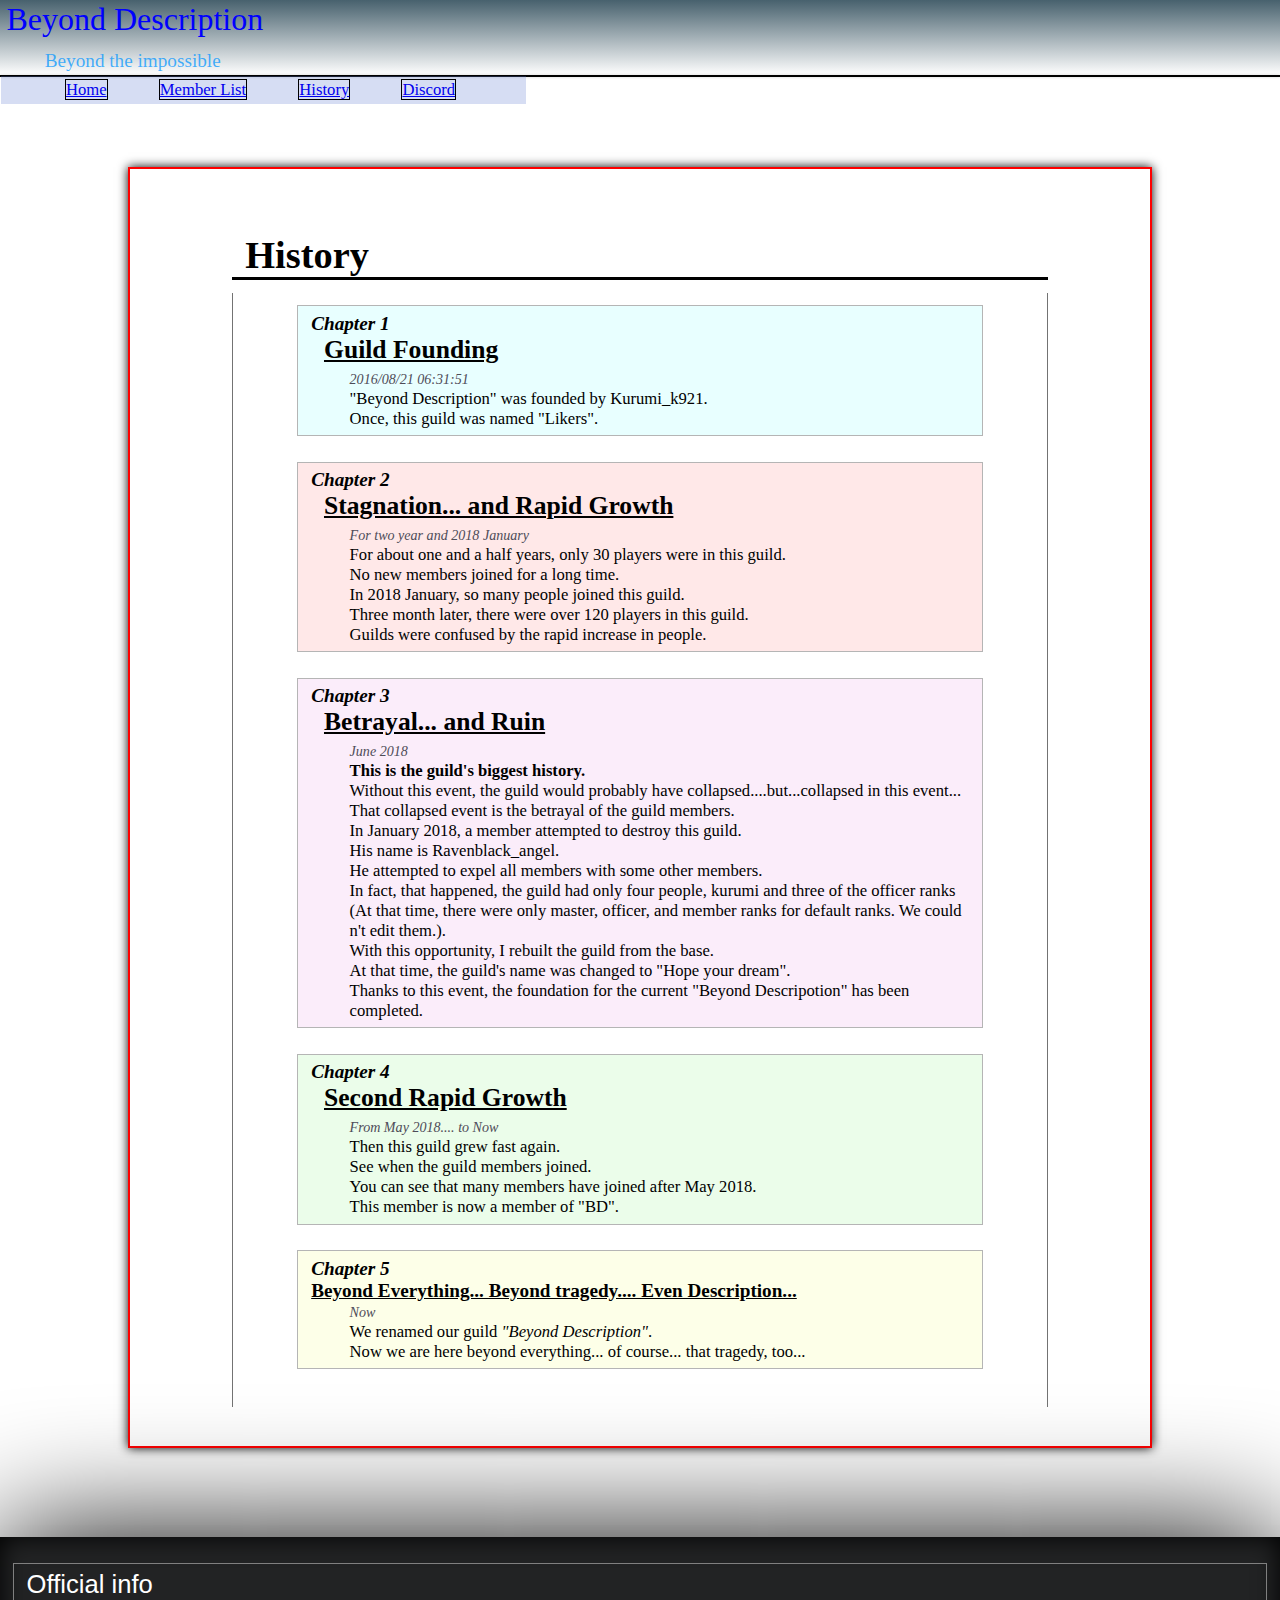
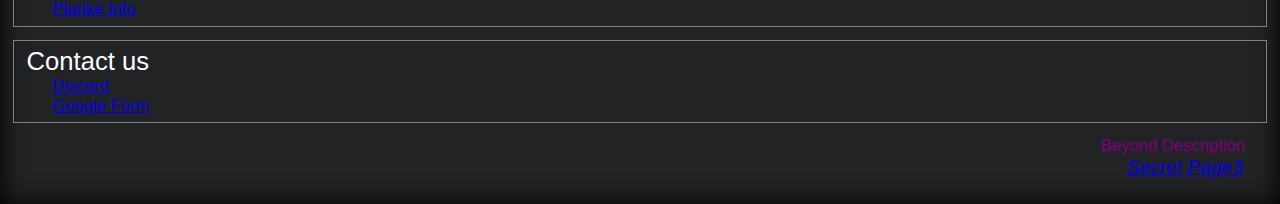
<file: index.html>
<!DOCTYPE html>
<html>
  <head>
    <!-- Global site tag (gtag.js) - Google Analytics -->
    <script async src="https://www.googletagmanager.com/gtag/js?id=UA-157344251-3"></script>
    <script>
      window.dataLayer = window.dataLayer || [];
      function gtag(){dataLayer.push(arguments);}
      gtag('js', new Date());

      gtag('config', 'UA-157344251-3');
    </script>

    <meta charset="utf-8">
    <title>The history</title>
    <link rel="stylesheet" type="text/css" href="BeyondDHistory.css">
  </head>





  <body>
    <header>
        <div class="hlogo">
          Beyond Description<br>
          <span class="hbti">Beyond the impossible</span>
        </div>
      </header>



      <div class="header">
        <div class="hlist">
          <ul>
            <li class="hlb"><a class="hlist" href="http://raraby.github.io/BeyondDescription/">Home</a></li>
            <li class="hll"><a class="hlist" href="https://raraby.github.io/BeyondDescription-member/">Member List</a></li>
            <li class="hlh"><a class="hlist" href="https://raraby.github.io/BeyondDescription-history/">History</a></li>
            <li class='hld'><a class="hlist" href="https://raraby.github.io/BeyondDescription-discord/">Discord</a></li>
          </ul>
        </div>
      </div>



      <div class="main">
        <div class="ht">
          <strong>History</strong>
        </div>
        <div class="hd">
          <div class="h1">
            <div class="ht1">
              <strong><i>Chapter 1</i></strong>
            </div>
            <div class="ht2">
            <strong><u>Guild Founding</u></strong>
            </div>
            <div class="hdd">
              <span class="hddd"><i>2016/08/21 06:31:51</i></span><br>
              "Beyond Description" was founded by Kurumi_k921.<br>
              Once, this guild was named "Likers".<br>
            </div>
          </div>
          <div class="h2">
            <div class="ht1">
              <strong><i>Chapter 2</i></strong>
            </div>
            <div class="ht2">
              <strong><u>Stagnation... and Rapid Growth</u></strong>
            </div>
            <div class="hdd">
              <span class="hddd"><i>For two year and 2018 January</i></span><br>
              For about one and a half years, only 30 players were in this guild.<br>
              No new members joined for a long time.<br>
              In 2018 January, so many people joined this guild.<br>
              Three month later, there were over 120 players in this guild.<br>
              Guilds were confused by the rapid increase in people.<br>
            </div>
          </div>
          <div class="h3">
            <div class="ht1">
              <strong><i>Chapter 3</i></strong>
            </div>
            <div class="ht2">
              <strong><u>Betrayal... and Ruin</u></strong>
            </div>
            <div class="hdd">
              <span class="hddd"><i>June 2018</i></span><br>
              <strong>This is the guild's biggest history.</strong><br>
              Without this event, the guild would probably have collapsed....but...collapsed in this event...<br>
              That collapsed event is the betrayal of the guild members.<br>
              In January 2018, a member attempted to destroy this guild.<br>
              His name is Ravenblack_angel.<br>
              He attempted to expel all members with some other members.<br>
              In fact, that happened, the guild had only four people, kurumi and three of the officer ranks (At that time, there were only master, officer, and member ranks for default ranks. We could n't edit them.).<br>
              With this opportunity, I rebuilt the guild from the base.<br>
              At that time, the guild's name was changed to "Hope your dream".<br>
              Thanks to this event, the foundation for the current "Beyond Descripotion" has been completed.<br>
            </div>
          </div>
          <div class="h4">
            <div class="ht1">
              <strong><i>Chapter 4</i></strong>
            </div>
            <div class="ht2">
              <strong><u>Second Rapid Growth</u></strong>
            </div>
            <div class="hdd">
              <span class="hddd"><i>From May 2018.... to Now</i></span><br>
              Then this guild grew fast again.<br>
              See when the guild members joined.<br>
              You can see that many members have joined after May 2018.<br>
              This member is now a member of "BD".<br>
            </div>
          </div>
          <div class="h5">
            <div class="ht1">
              <strong><i>Chapter 5</i></strong>
            </div>
            <div class="ht21">
              <strong><u>Beyond Everything... Beyond tragedy.... Even Description...</u></strong>
            </div>
            <div class="hdd">
              <span class="hddd"><i>Now</i></span><br>
              We renamed our guild <i>"Beyond Description"</i>.<br>
              Now we are here beyond everything... of course... that tragedy, too...
            </div>
          </div>
        </div>
      </div>




      <footer>
        <div class="footer">
          <div class="oi">
            Official info
            <!-- <li><a class="oihf" href="https://hypixel.net/guilds/Beyond+Description/">Hypixel Forum Info (There is nothing)</a></li> -->
            <!-- <li><a class="oihm" href="https://hypixel.net/guilds/Beyond+Description/members">Hypixel Forum Member List</a></li> -->
            <li><a class="oipi" href="https://plancke.io/hypixel/guild/name/beyond%20description">Planke Info</a></li>

          </div>
          <div class="fc">
            Contact us
            <li><a class="fcd" href="https://raraby.github.io/BeyondDescription-discord/">Discord</a></li>
            <li><a class="fcg" href="https://docs.google.com/forms/d/e/1FAIpQLSe3ExuehKW8CXCplZ9n3pUrVqLFMx0Bm9fU-2s73rGrP2dc5Q/viewform?usp=sf_link">Google Form</a></li>
          </div>
          <div class="fn">
            Beyond Description
            <span class="fnm"><i><a href="https://raraby.github.io/BeyondDescription-secret-Aliey/">Secret Page3</a></i></span>
          </div>
        </div>
      </footer>
  </body>
</html>

<!-- Beyond Description -->
<!-- Kurumi_k921 -->
</file>
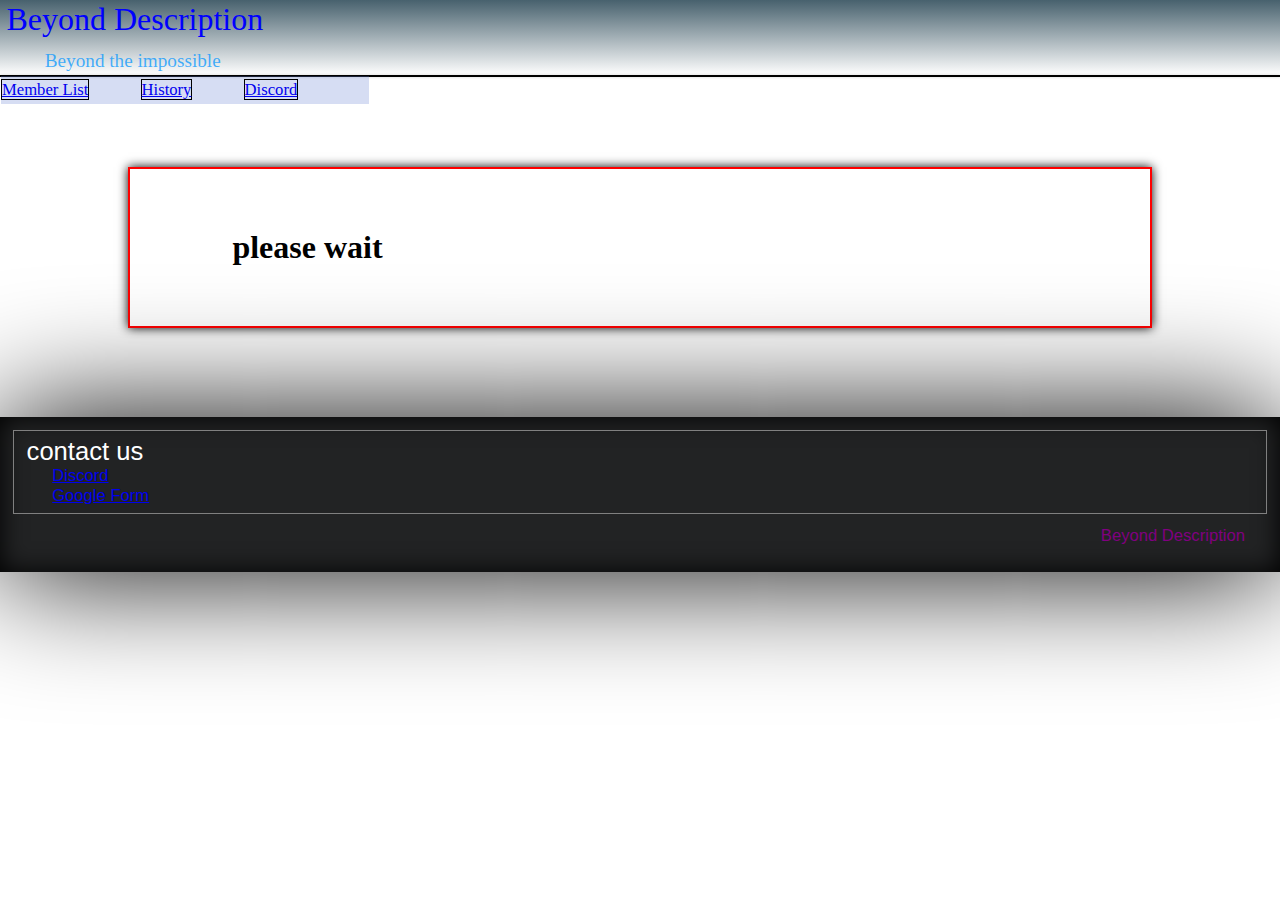
<file: BeyondDHistory.html>
<!DOCTYPE html>
<html>
  <head>
    <meta charset="utf-8">
    <title>The history</title>
    <link rel="stylesheet" type="text/css" href="BeyondDHistory.css">
  </head>





  <body>
    <header>
        <div class="hlogo">
          Beyond Description<br>
          <span class="hbti">Beyond the impossible</span>
        </div>
      </header>



      <div class="header">
        <div class="hlist">
          <ul>
            <li class="hll"><a class="hlist" href="https://plancke.io/hypixel/guild/name/beyond%20description">Member List</a></li>
            <li class="hlh"><a class="hlist" href="https://raraaaby81.github.io/BeyondDescription-history/">History</a></li>
            <li class='hld'><a class="hlist" href="https://discord.gg/8u4FrXW">Discord</a></li>
          </ul>
        </div>
      </div>



      <div class="main">
        <h1>please wait</h1>
      </div>




      <footer>
        <div class="footer">
          <div class="fc">
            contact us
            <li><a class="fcd" href="https://discord.gg/8u4FrXW">Discord</a></li>
            <li><a class="fcg" href="google.jp">Google Form</a></li>
          </div>
          <div class="fn">
            Beyond Description
          </div>
        </div>
      </footer>
  </body>
</html>
</file>
<file: BeyondDHistory.css>
/* body */
body{
  background-image: url("https://cdn.discordapp.com/attachments/294771564115656704/660384450663940097/6lJI3cd.jpg?width=932&height=548");
  background-size: cover;
  background-attachment: fixed;
  margin: 0px;
  padding: 0px;
  width: 100%;
}


.tc{
  color: #ffd900;
}

.d{
  color: gray;
}





/* header */
.hlogo {
  font-family: "Franklin Gothic Medium";
  color: Blue;
  font-size: 2.5vw;
  margin: 0px;
  padding: 0.1vw 0vw 0vw 0.5vw;
  background-color: white;
  background: linear-gradient(to bottom, #224150d4, transparent);
}
.hbti{
  font-size: 1.5vw;
  color: #0095ffba;
  margin: 0vw;
  padding-left: 3vw;
}


.header{
  background-color: white;
  margin: 0px;
  padding: 0px,20px,0px,20px;
  box-shadow: 0 0 3px rgba(0,0,0,0.2);
}

.hlist{
  margin: 0px;
  border: thin solid black;
}

.hlist ul{
  margin: 0px;
  padding-left: 0px;
}

.hlist li{
  float: left;
  list-style: none;
  background-color: #627cd042;
  color: white;
  margin: 0px;
  padding-top: 0.3vw;
  padding-bottom: 0.3vw;
}

.hlb{
  font-size: 1.3vw;
  padding-left: 5vw;
  padding-right: 4vw;
}

.hll{
  font-size: 1.3vw;
  padding-right: 4vw;
}

.hlh{
  font-size: 1.3vw;
  padding-right: 4vw;
}

.hld{
  font-size: 1.3vw;
  padding-right: 5.5vw;
}



/* main */
.main{
  background-color: #ffffffe6;
  margin: 7vw 10vw;
  padding: 3vw 8vw;
  border: 2px solid red;
  box-shadow: 0 0 10px rgba(0,0,0,1);
}

.ht{
  font-size: 3vw;
  font-family: "Lucida Grande";
  padding-top: 2vw;
  padding-left: 1vw;
  border-bottom:medium solid black;
  margin-bottom: 1vw;
}

.hd{
  font-family: YuMincho;
  border-left: thin solid #737373;
  border-right: thin solid #737373;
  padding: 1vw 5vw;
}

/* Chapter 1 */
.h1{
  border: solid thin #b5b5b5;
  padding: 0.5vw 1vw;
  margin-bottom: 2vw;
  background-color: #00ffff17;
}
.ht1{
  font-size: 1.5vw;
}
.ht2{
  font-size: 2vw;
  padding-left: 1vw;
  padding-bottom: 0.3vw;
}
.hdd{
  font-size: 1.3vw;
  padding-left: 3vw;
}
.hddd{
  font-size: 1.1vw;
  color: #4e4c58;
}

/* Chapter 2 */
.h2{
  border: solid thin #b5b5b5;
  padding: 0.5vw 1vw;
  margin-bottom: 2vw;
  background-color: #ff000017;
}

/* Chapter 3 */
.h3{
  border: solid thin #b5b5b5;
  padding: 0.5vw 1vw;
  margin-bottom: 2vw;
  background-color: #ce32cc17;
}

/* Chapter 4 */
.h4{
  border: solid thin #b5b5b5;
  padding: 0.5vw 1vw;
  margin-bottom: 2vw;
  background-color: #25e81417;
}

/* Chapter 5 */
.h5{
  border: solid thin #b5b5b5;
  padding: 0.5vw 1vw;
  margin-bottom: 2vw;
  background-color: #e8ff0017;
}
.ht21{
  font-size: 1.5vw;
}



/* footer */
footer{
  font-family: arial;
  font-size: 2.5vw;
  margin: 0px;
  padding: 0px;
  background-color: #0a0b0ce6;
  box-shadow: 0 0 10vw,0 0 2vw inset;
}

.footer{
  padding: 1vw 1vw;
}

.footer li{
  list-style: none;
  font-size: 1.3vw;
  padding-left: 2vw;
}

/* footer-Official Info */
.oi{
  color:white;
  font-size: 2vw;
  padding: 0.5vw 1vw;
  margin-top: 1vw;
  margin-bottom: 1vw;
  border: thin solid gray;
}
.oihf{
}
.oihm{
}
.oipi{
}

/* footer-Contact Us */
.fc{
  color:white;
  font-size: 2vw;
  padding: 0.5vw 1vw;
  border: thin solid gray;
}
.fcd{
}
.fcg{
}

/* footer-name */
.fn{
  font-size: 1.3vw;
  color: purple;
  padding-top: 1vw;
  padding-bottom: 1vw;
  padding-left: 85vw;
}
.fnm{
  color: #191f25b0;
  font-size: 1.5vw;
  padding-left: 2vw;
}

/* Beyond Description */
/* Kurumi_k921 */
</file>
